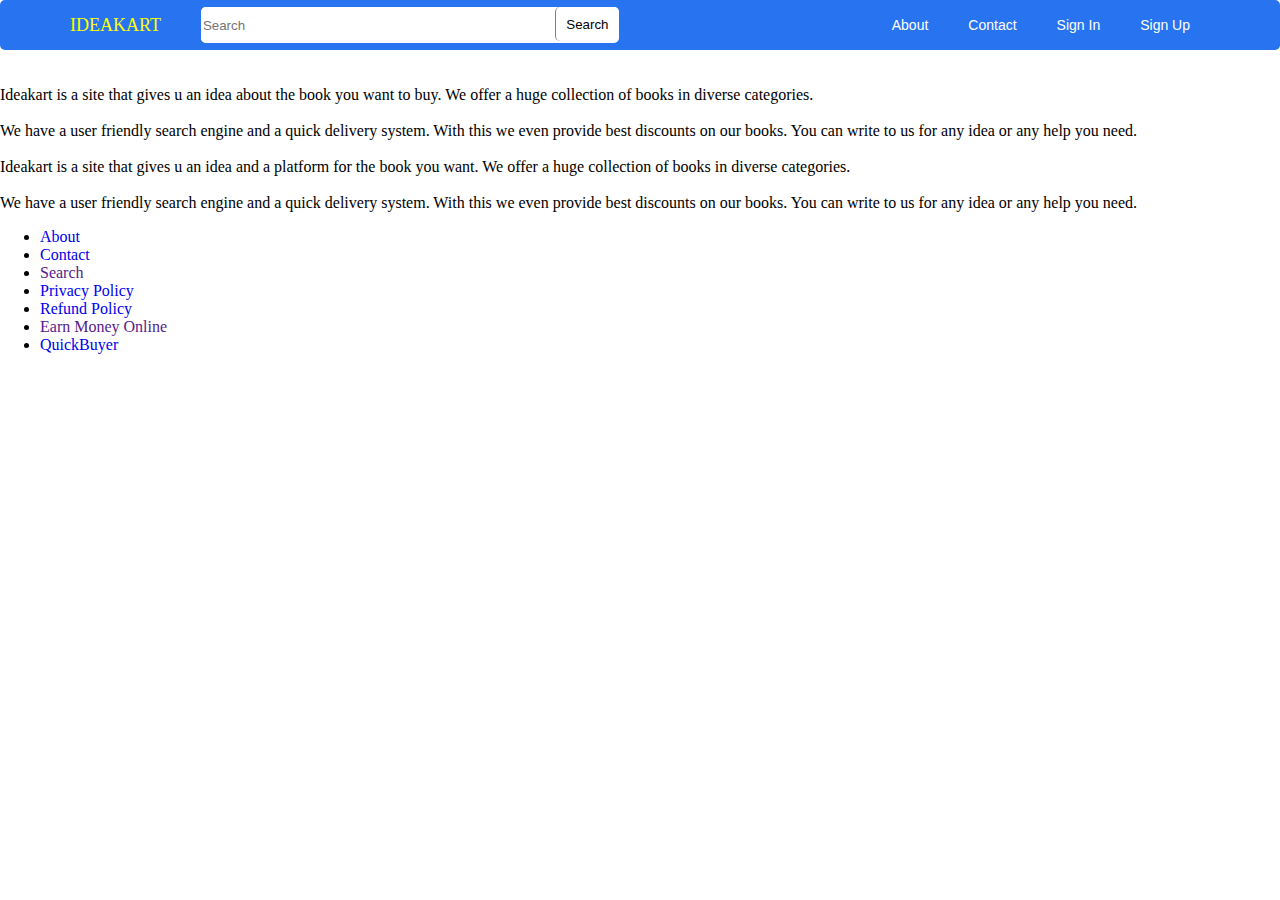
<file: about.html>
<!DOCTYPE html>
<html lang="en">
<head>
    <meta charset="UTF-8">
    <meta http-equiv="X-UA-Compatible" content="IE=edge">
    <meta name="viewport" content="width=device-width, initial-scale=1.0">
    <link rel="stylesheet" href="./style/navbar.css">
    <title>Document</title>
    <style>
        body{
            margin: 0;
            padding: 0;
        }
        a{
            list-style: none;
            text-decoration: none;
        }
    </style>
</head>
<body>
    <div id="navbar-data"></div>
    <br>
    <br>

    
    
    Ideakart is a site that gives u an idea about the book you want to buy. We offer a huge collection of books in diverse categories.
<br>
<br>
We have a user friendly search engine and a quick delivery system. With this we even provide best discounts on our books. You can write to us for any idea or any help you need.
<br>
<br>
Ideakart is a site that gives u an idea and a platform for the book you want. We offer a huge collection of books in diverse categories.
<br>
<br>
We have a user friendly search engine and a quick delivery system. With this we even provide best discounts on our books. You can write to us for any idea or any help you need.
</div>
<ul>
    <li>    <a href="about.html">About</a></li>
    <li>    <a href="contact.html">Contact</a></li>
    <li>    <a href="">Search</a></li>
    <li>    <a href="privacy.html">Privacy Policy</a></li>
    <li>    <a href="refund.html">Refund Policy</a></li>
    <li>    <a href="">Earn Money Online</a></li>
    <li>    <a href="#">QuickBuyer</a></li>
</ul>
</body>
</html>
<script type="module" src="./Script/about.js"></script>
</file>
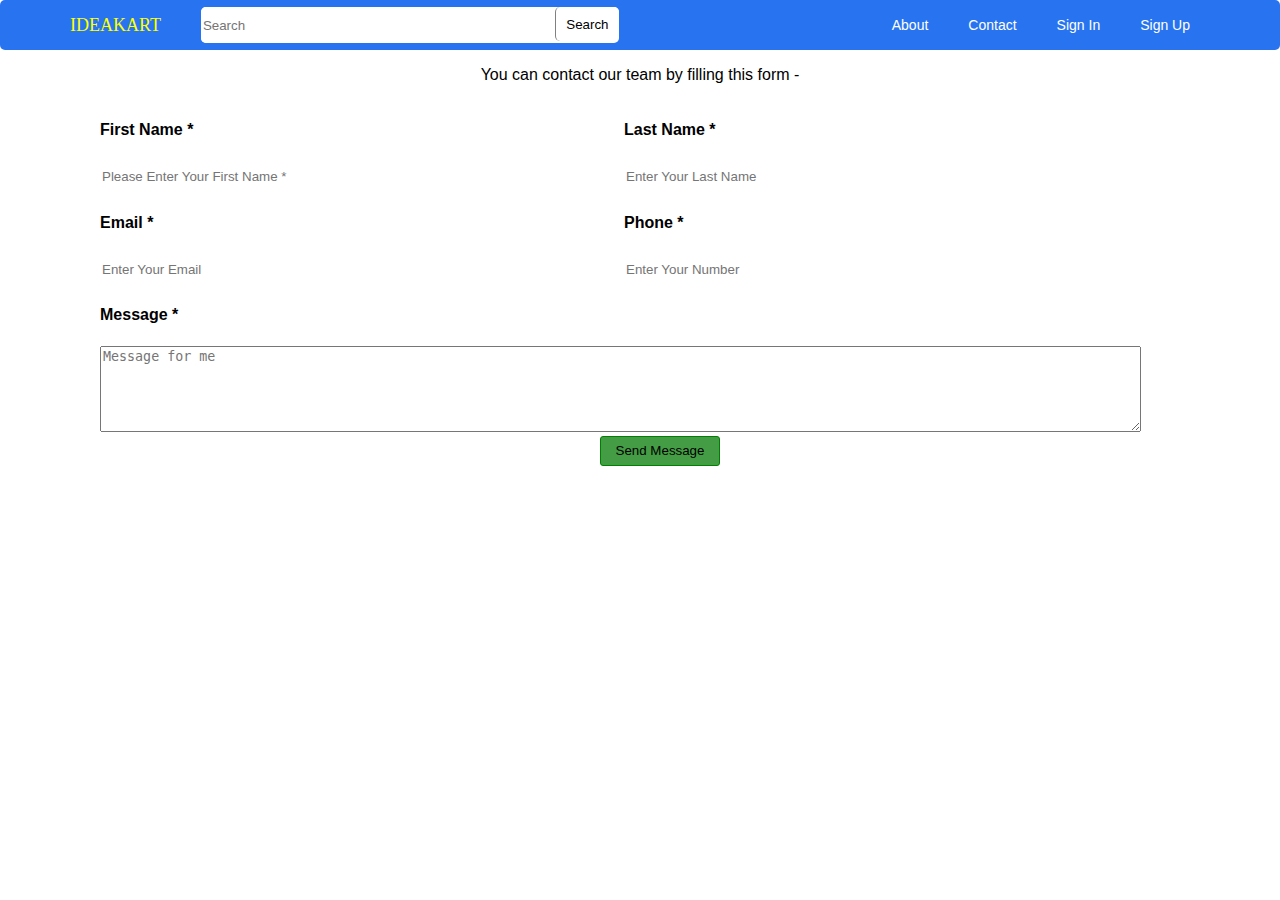
<file: contact.html>
<!DOCTYPE html>
<html lang="en">

<head>
    <meta charset="UTF-8">
    <meta http-equiv="X-UA-Compatible" content="IE=edge">
    <meta name="viewport" content="width=device-width, initial-scale=1.0">
    <link rel="preconnect" href="https://fonts.googleapis.com">
    <link rel="stylesheet" href="./style/navbar.css">
    <link rel="stylesheet" href="./style/contact.css">
    <title>Document</title>
    <style>
     body{
        font-family: 'IBM Plex Sans Arabic', sans-serif;
     }
     
    </style>
</head>

<body>
    <div id="navbar-data"></div>
    <center>
        <p>You can contact our team by filling this form -</p>
    </center>

    
        <form id="form-control">
            <div id="name">
                <div>
                    <h4>First Name *</h4>
                    <input id="first-name" type="text" placeholder="Please Enter Your First Name *" required="required">
                </div>

                <div>
                    <h4>Last Name *</h4>
                    <input id="last-name" type="text" placeholder="Enter Your Last Name" required="required">
                </div>
            </div>


            
                <div id="emai-no">
                    <span>
                        <h4>Email *</h4>
                        <input type="email" name="email" id="email" placeholder="Enter Your Email" required="required">
                    </span>
                    <span>
                        <h4>Phone *</h4>
                        <input type="Number" placeholder="Enter Your Number" required="Number" id="number">
                    </span>
                </div>
            




            <div id="text-block">
                <h4>Message *</h4>
            <textarea name="text" id="text-area" cols="30" rows="10" height="200px" width="600px"
                placeholder="Message for me"></textarea>
            </div>

                
                <div id="btn">
                    <input type="submit" value="Send Message" id="button">
                </div>


        </form>
    
</body>

</html>
<script type="module" src="./Script/contact.js"></script>
</file>
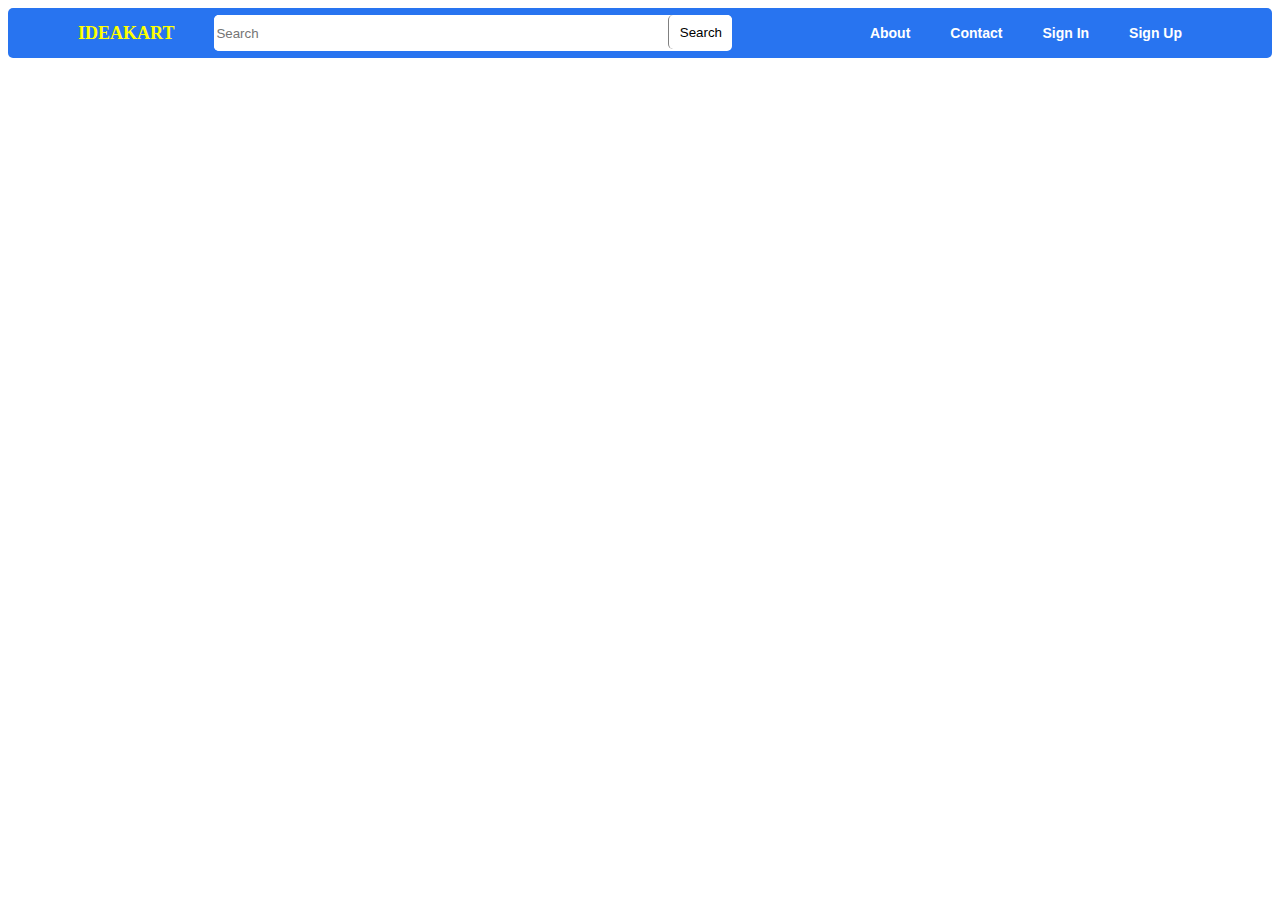
<file: details.html>
<!DOCTYPE html>
<html lang="en">
<head>
    <meta charset="UTF-8">
    <meta http-equiv="X-UA-Compatible" content="IE=edge">
    <meta name="viewport" content="width=device-width, initial-scale=1.0">
    <link rel="preconnect" href="https://fonts.googleapis.com">
    <link rel="stylesheet" href="./style/navbar.css">
    <link rel="stylesheet" href="./style/details.css">
    <title>Document</title>
    <style>


    </style>
</head>
<body>
    <div id="navbar-data"></div>

    <div id="main"></div>


</body>
</html>
<script type="module" src="./Script/details.js"></script>
</file>
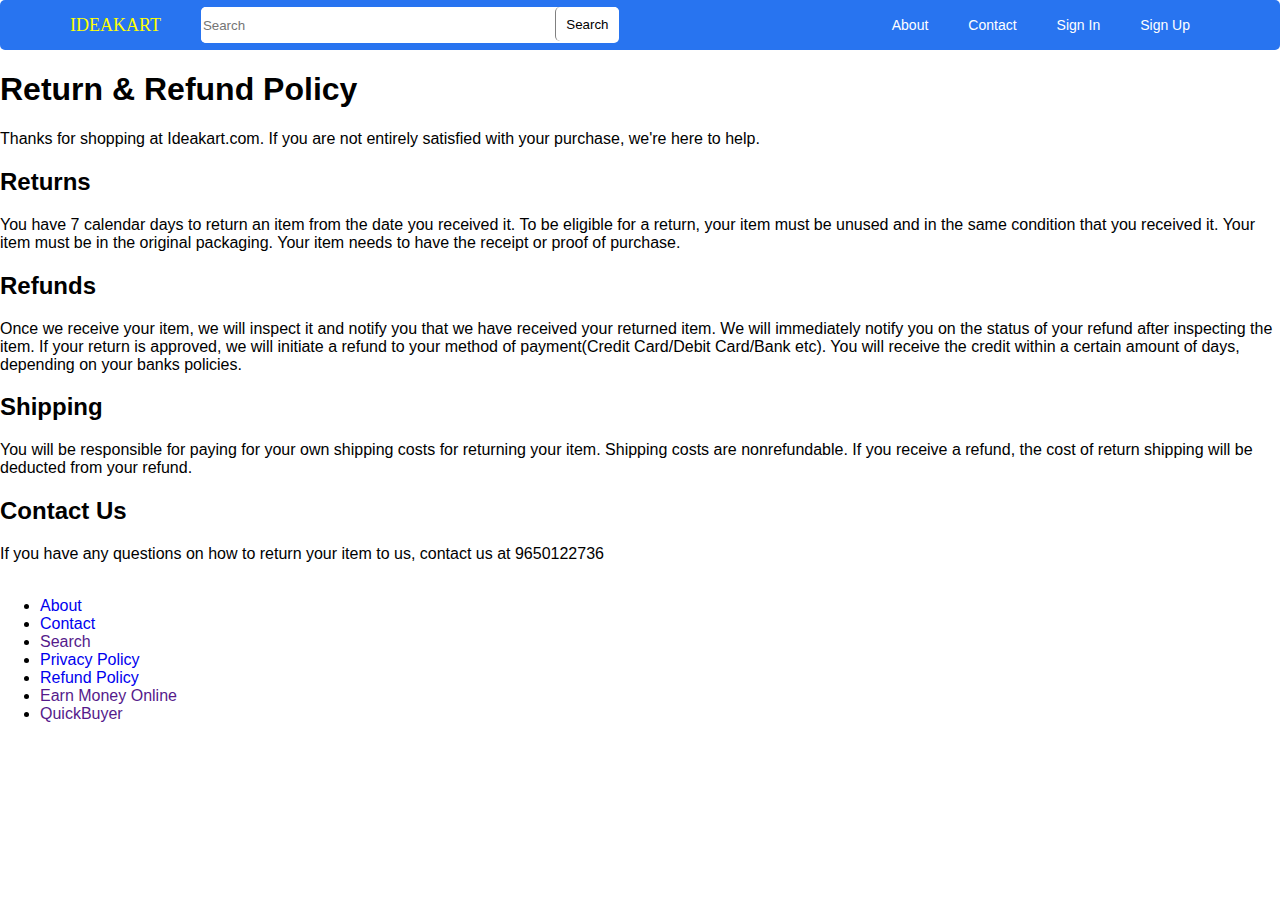
<file: refund.html>
<!DOCTYPE html>
<html lang="en">
<head>
    <meta charset="UTF-8">
    <meta http-equiv="X-UA-Compatible" content="IE=edge">
    <meta name="viewport" content="width=device-width, initial-scale=1.0">
    <link rel="preconnect" href="https://fonts.googleapis.com">
    <link rel="stylesheet" href="./style/navbar.css">
    <title>Refund</title>
    <style> 

    body{
        margin: 0;
        padding: 0;
        font-family: 'IBM Plex Sans Arabic', sans-serif;
    }
    a{
        list-style: none;
        text-decoration: none;
    }
</style>
</head>
<body>

    <div id="navbar-data"></div>

<h1>    Return & Refund Policy</h1>
Thanks for shopping at Ideakart.com.

If you are not entirely satisfied with your purchase, we're here to help.

<h2>Returns</h2>
You have 7 calendar days to return an item from the date you received it.

To be eligible for a return, your item must be unused and in the same condition that you received it.

Your item must be in the original packaging.

Your item needs to have the receipt or proof of purchase.

<h2>Refunds</h2>
Once we receive your item, we will inspect it and notify you that we have received your returned item. We will immediately notify you on the status of your refund after inspecting the item.

If your return is approved, we will initiate a refund to your method of payment(Credit Card/Debit Card/Bank etc).

You will receive the credit within a certain amount of days, depending on your banks policies.

<h2>Shipping</h2>
You will be responsible for paying for your own shipping costs for returning your item. Shipping costs are non­refundable.

If you receive a refund, the cost of return shipping will be deducted from your refund.

<h2>Contact Us</h2>
If you have any questions on how to return your item to us, contact us at 9650122736

<br>
<br>
<ul>
    <li>    <a href="about.html">About</a></li>
    <li>    <a href="contact.html">Contact</a></li>
    <li>    <a href="">Search</a></li>
    <li>    <a href="privacy.html">Privacy Policy</a></li>
    <li>    <a href="refund.html">Refund Policy</a></li>
    <li>    <a href="">Earn Money Online</a></li>
    <li>    <a href="">QuickBuyer</a></li>
</ul>
</body>
</html>
<script type="module" src="./Script/refund.js"></script>
</file>
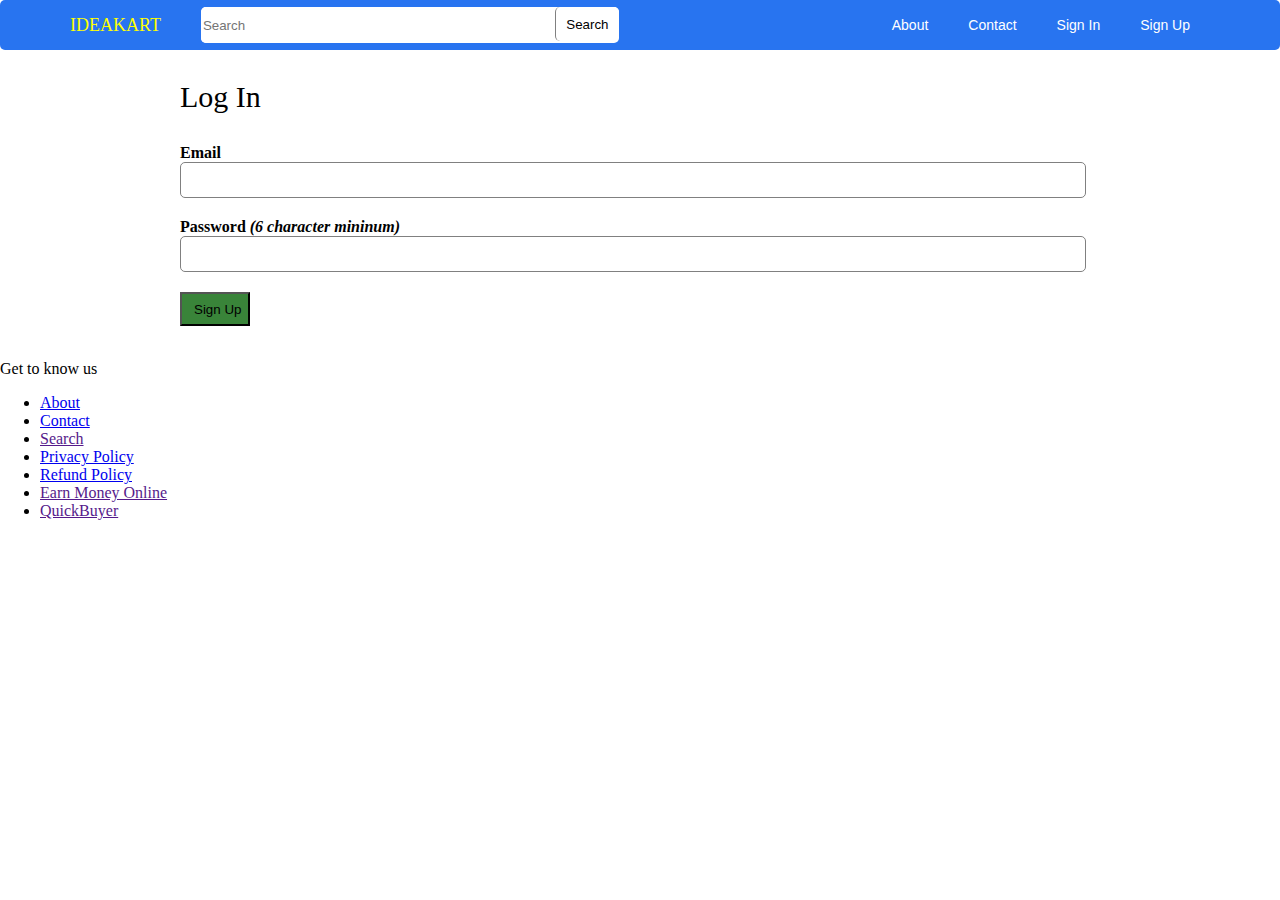
<file: signin.html>
<!DOCTYPE html>
<html lang="en">
<head>
    <meta charset="UTF-8">
    <meta http-equiv="X-UA-Compatible" content="IE=edge">
    <meta name="viewport" content="width=device-width, initial-scale=1.0">
    <link rel="stylesheet" href="./style/navbar.css">
    <link rel="stylesheet" href="./style/sign_up.css">

    <title>Document</title>
    <style>
        body{
            margin: 0;
            padding: 0;
        }
        ul{
            text-decoration: none;
        }
    </style>
</head>
<body>
    <div id="navbar-data"></div>

    <div id="container">
        <div>
            <p id="para">Log In</p>
            <form id="registerForm">
      
                <label for=""> Email</label><br>
                <input class="input-tag" type="email" name="email" >
                <br>
                <label for="">Password <i>(6 character mininum)</i></label><br>
                <input class="input-tag" type="password" name="password" />
              
                
                <br>
                <input type="submit" value="Sign Up"/  id="signup">
            </form>
        </div>
    </div>    


    <br>
    <p> Get to know us </p>
    <ul>
        <li>    <a href="about.html">About</a></li>
        <li>    <a href="contact.html">Contact</a></li>
        <li>    <a href="">Search</a></li>
        <li>    <a href="privacy.html">Privacy Policy</a></li>
        <li>    <a href="refund.html">Refund Policy</a></li>
        <li>    <a href="">Earn Money Online</a></li>
        <li>    <a href="">QuickBuyer</a></li>
    </ul>
    
</body>
</html>
<script type="module" src="./Script/signin.js">
</script>
</file>
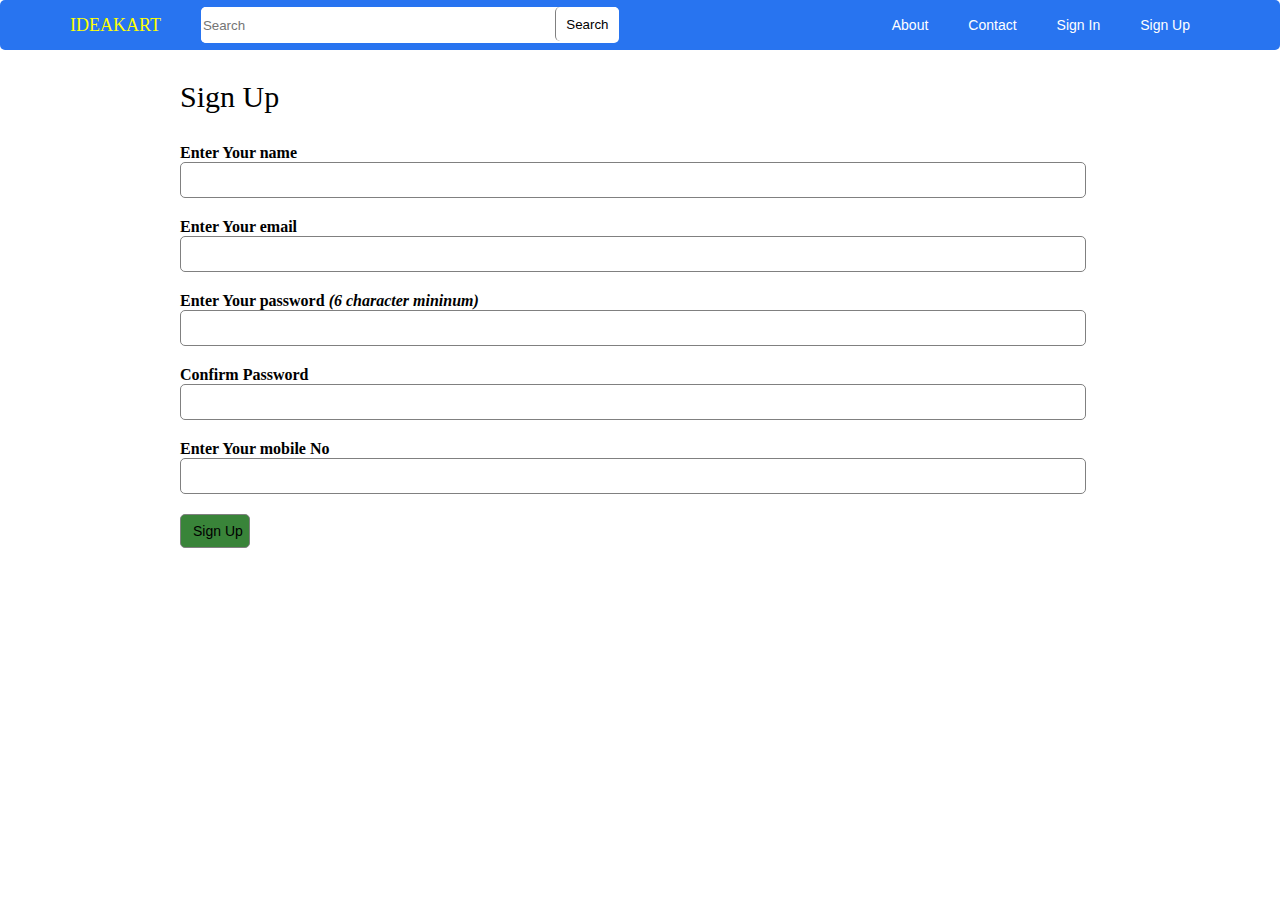
<file: signup.html>
<!DOCTYPE html>
<html lang="en">
<head>
    <meta charset="UTF-8">
    <meta http-equiv="X-UA-Compatible" content="IE=edge">
    <meta name="viewport" content="width=device-width, initial-scale=1.0">
    <link rel="stylesheet" href="./style/navbar.css">
    <link rel="stylesheet" href="./style/sign_up.css">
    <title>Document</title>
</head>
<body>
    <div id="navbar-data"></div>

    <div id="container">
        <div>
            <p id="para">Sign Up</p>
            <form id="registerForm">
                <label    for="">Enter Your name</label><br>
                <input   class="input-tag" type="text" name="name" "/>
                <br> 
                <label    for="">Enter Your email</label><br>
                <input   class="input-tag" type="email" name="email" >
                <br>
                <label    for="">Enter Your password <i>(6 character mininum)</i></label><br>
                <input   class="input-tag" type="password" name="password" />
                <br>
                <label    for="">Confirm Password</label><br>
                <input   class="input-tag" type="password" name="repassword" />
                <br>
                <label   for="">Enter Your mobile No</label><br>
                <input   class="input-tag" type="number" name="mobile" />
                 
                <br>   
                <input   class="input-tag" type="submit" value="Sign Up"/  id="signup">
            </form>
        </div>
    </div>    
    
</body>
</html>
<script type="module" src="./Script/signUp.js">
</script>
</file>
<file: style/navbar.css>
#main-div{
    display: flex;
    justify-content: space-between;
    align-items: center;
    background-color: #2874f0;
    position: relative;
    height: 50px;
    width: 100%;
    border-radius: 5px;

}
#left{
    display: flex;
    justify-content: space-between;
    align-items: center;
    /* transition: all 0s ease 0s; */
}
#query{
    border-radius: 5px;
    height: 34px;
    width: 350px;
    border: 0ch;
    /* margin-right: 0;
    padding-right: 0; */
    border: 0ch;

}
#search-btn{
    
    height: 34px;
    width: 64px;
    border: 0ch;
    border-left: 1px solid grey;
    border-radius: 5px;
    background-color: white;

}
#search-bar{
    display: flex;
    background-color: white;
    border-radius: 5px;

}
#logo{
    display: flex;
    margin-right: 40px;
    font-family: Georgia, 'Times New Roman', Times, serif;
    float: right;
    margin-left: 70px;
}
#logo>a{
    text-decoration: none;
    color: #ffff00;
    font-size: 18px;
}
.a-tag-nav{
    text-decoration: none;
    color: white;
    margin-left: 20px;
    margin-right: 20px;
    font-family: Verdana, Geneva, Tahoma, sans-serif;
    font-size: 14px;
    
}
#ul-list{
    display: flex;
    position: relative;
    justify-content: space-between;
    align-items: center;
    color: white;
    margin-right: 70px;

}
</file>
<file: style/contact.css>
body{
    margin: 0;
    padding: 0;
    background-image: url("https://media.istockphoto.com/photos/strawberry-farm-in-thailand-at-the-morning-picture-id1290522506?k=20&m=1290522506&s=612x612&w=0&h=qmQpM3l21MvFvSM7exPoDHCfgqFXvwVMXnXdkjHXiSQ=");
    background-position: center;
    background-repeat: no-repeat;
    background-size: cover;

}
input{
    width: 500px;
    height: 30px;
    border: none;
}
#name{
    display: flex;
    height: auto;
    width: auto;
    margin-left: 100px;
}
#text-area{
    width: 1035px;
    height: 80px;
}
#emai-no{
    display: flex;
    margin-left: 100px;
}
#first-name{
    margin-right: 20px;
}

#email{
    margin-right: 20px;
}
#button{
    background-color: #449d44;
    height: 30px;
    width: 120px;
    border: 0ch;
    margin-left: 600px;
    border: 1px solid green ;
    border-radius: 3px;
}
#text-block{
    margin-left: 100px;   
}
</file>
<file: style/details.css>
#main{
    margin-top: 50px;
    font-family: 'IBM Plex Sans Arabic', sans-serif;
}

#sells{
    display:  flex;
    margin: auto;
    font-weight: bold;
    border: 1px solid grey;
}
button{
    background-color: rgb(112, 16, 80);
    height: 50px;
    width: 150px;
    margin-left: 100px;
    color: black;
    
}
#sells>p{
    margin-left: 100px;
    color:  blue;
}
#box{
    display: flex;
}

img{
    border: 1px solid grey;
    height: 400px;
    width: 700px;
    padding: 15px 15px 15px 15px;
    border-radius: 8px;

}
#side{
    height: 700px;
    width: auto;
    border: 1px solid black;
    border-radius: 5px;
    margin-left: 50px;
    /* background-color: lightblue; */
    font-size: 20px;
    font-family: Verdana, Geneva, Tahoma, sans-serif;
    font-weight: normal;
    overflow-y: auto;
}
h6{
    font-size:  20px;
}

#lastwla{
    width: 300px;
    height: 300px;
    border:  1px solid slateblue;
    font-size: 18px;
    padding: 20px;
    text-align: center;
    align-items: center;
}
#lastwla>p{
    color: rgb(1, 14, 14);
}
a{
    font-size: 15px;
    color: whitesmoke;
    font-weight: bold;
    /* padding: 10px; */
}
button:hover{
    background-color: chartreuse;
    border-radius: 5px;
}
a:hover{
    color: firebrick;
}
</file>
<file: style/sign_up.css>
body{
    margin: 0;
    padding: 0;
}

#signup{
    width: 70px;
    height: 34px;
    margin: auto;
    background-color: #398439;
    padding: 6px 12px 6px 12px;
    cursor: pointer;
}
signup:hover{
    background-color: #66afe9;
    color: purple;
}
#para{
    font-size: 30px;
}
label{
    font-weight: bold;
}
.input-tag{
    width: 80%;
    height: 22px;
    border-radius: 5px;
    border: 1px solid grey;
    margin: auto;
    margin-bottom: 20px;
    font-size: 14px;
    text-decoration: none;
    line-height: 14px;
    padding: 6px 12px 6px 12px;
    cursor: text;
    transform: none;
    transition: all 0s ease 0s;
}
.input-tag:hover{
    border: 1px solid #66afe9;
}

/* button{
    background-color: #5cb85c;
    color: white;
    padding:10px 20px;
    border-radius: 5px;
} */
input:hover{
    box-shadow: rgba(17, 17, 26, 0.1) 0px 4px 16px, rgba(#66afe9 0.05) 0px 8px 32px;
}

#container{
    margin: auto;
    margin-left: 180px;
}
</file>
